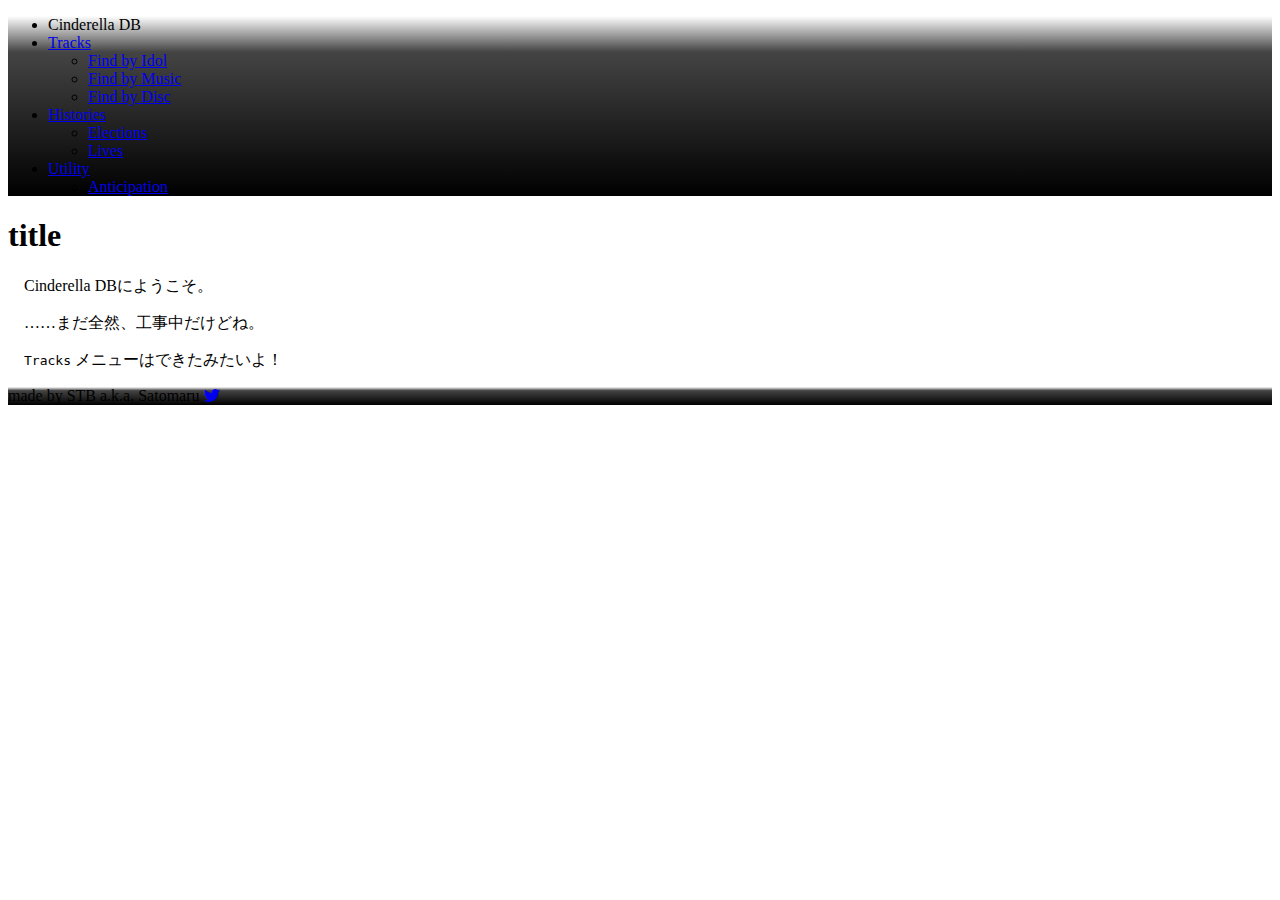
<file: src/main/resources/templates/index.html>
<!DOCTYPE html>

<html xmlns:th="http://www.thymeleaf.org" lang="ja">
	<head>
		<meta charset="utf-8">
		<meta name="viewport" content="width=device-width, initial-scale=1">
		<link rel="stylesheet" href="https://cdn.jsdelivr.net/npm/bootstrap@5.0.2/dist/css/bootstrap.min.css" integrity="sha384-EVSTQN3/azprG1Anm3QDgpJLIm9Nao0Yz1ztcQTwFspd3yD65VohhpuuCOmLASjC" crossorigin="anonymous">
		<link rel="stylesheet" href="https://cdn.jsdelivr.net/npm/bootstrap-icons@1.8.0/font/bootstrap-icons.css">
		<link rel="stylesheet" href="../static/css/standard.css" th:href="@{/css/standard.css}">
		<title th:text="|${pageTitle} - #{application.title}|">title</title>
	</head>

	<body>
		<header class="sticky-top m-0 p-0 bg-white">
			<nav th:fragment="header-nav"
				class="navbar navbar-expand-sm navbar-dark m-0 mb-2"
				style="background: linear-gradient(#fff, #444 20%, #000);">

				<div class="container-fluid">
					<ul class="navbar-nav">
						<li class="nav-item">
							<a class="nav-link px-2 py-0" th:href="@{/}">Cinderella DB</a>
						</li>

						<li class="nav-item dropdown">
							<a id="headerNavTracks"
								class="nav-link px-2 py-0 dropdown-toggle"
								href="#"
								role="button"
								data-bs-toggle="dropdown"
								aria-expanded="false">Tracks</a>

							<ul class="dropdown-menu dropdown-menu-dark dropdown-menu-sm-end" aria-labelledby="headerNavTracks">
								<li><a class="dropdown-item" href="tracks/by-idol.html" th:href="@{/tracks/by-idol/}">Find by Idol</a></li>
								<li><a class="dropdown-item" href="tracks/by-music.html" th:href="@{/tracks/by-music/}">Find by Music</a></li>
								<li><a class="dropdown-item" href="tracks/by-disc.html" th:href="@{/tracks/by-disc/}">Find by Disc</a></li>
							</ul>
						</li>

						<li class="nav-item dropdown">
							<a id="headerNavHistories"
								class="nav-link px-2 py-0 dropdown-toggle"
								href="#"
								role="button"
								data-bs-toggle="dropdown"
								aria-expanded="false">Histories</a>

							<ul class="dropdown-menu dropdown-menu-dark dropdown-menu-sm-end" aria-labelledby="headerNavHistories">
								<li><a class="dropdown-item disabled" href="#">Elections</a></li>
								<li><a class="dropdown-item disabled" href="#">Lives</a></li>
							</ul>
						</li>

						<li class="nav-item dropdown">
							<a id="headerNavUtility"
								class="nav-link px-2 py-0 dropdown-toggle"
								href="#"
								role="button"
								data-bs-toggle="dropdown"
								aria-expanded="false">Utility</a>

							<ul class="dropdown-menu dropdown-menu-dark dropdown-menu-sm-end" aria-labelledby="headerNavUtility">
								<li><a class="dropdown-item disabled" href="#">Anticipation</a></li>
							</ul>
						</li>
					</ul>
				</div>
			</nav>

			<div class="container">
				<h1 class="fs-3" th:text="#{application.title}">title</h1>
			</div>
		</header>

		<main class="container mb-5">
			<div>
				<p>Cinderella DBにようこそ。</p>
				<p>……まだ全然、工事中だけどね。</p>
			</div>

			<div>
				<p><code>Tracks</code> メニューはできたみたいよ！</p>
			</div>
		</main>

		<footer th:fragment="footer"
			class="fixed-bottom px-3 py-2 text-white-50 text-end"
			style="background: linear-gradient(#fff, #444 20%, #000);">

			made by STB a.k.a. Satomaru <a href="https://twitter.com/stb_nissie"><i class="bi bi-twitter"></i></a>
		</footer>

		<script src="https://cdn.jsdelivr.net/npm/bootstrap@5.0.2/dist/js/bootstrap.bundle.min.js" integrity="sha384-MrcW6ZMFYlzcLA8Nl+NtUVF0sA7MsXsP1UyJoMp4YLEuNSfAP+JcXn/tWtIaxVXM" crossorigin="anonymous"></script>
	</body>
</html>
</file>
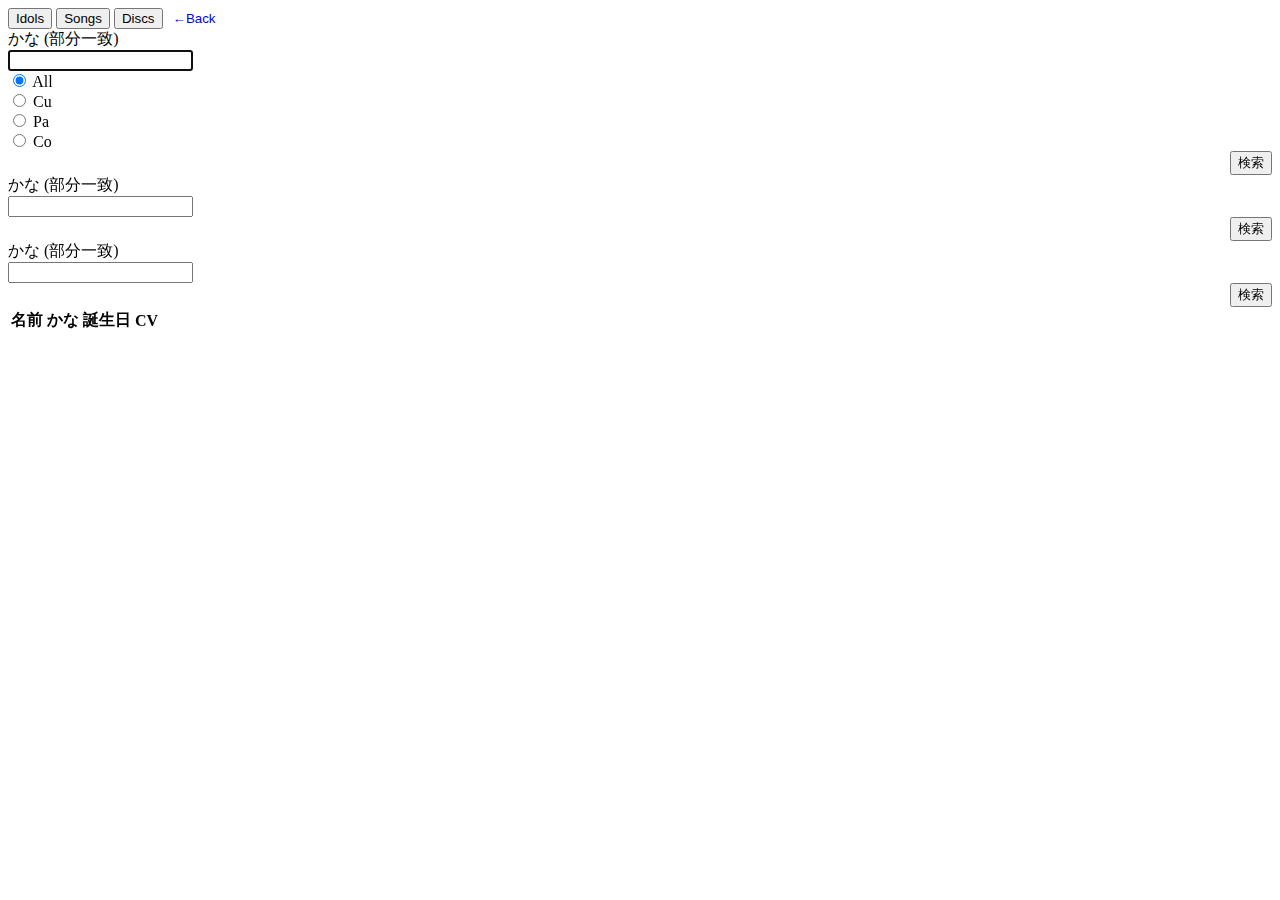
<file: src/main/resources/templates/master.html>
<!doctype html>

<html xmlns:th="http://www.thymeleaf.org" lang="ja">
	<head>
		<meta charset="utf-8">
		<meta name="viewport" content="width=device-width, initial-scale=1">
		<link href="https://cdn.jsdelivr.net/npm/bootstrap@5.0.2/dist/css/bootstrap.min.css" rel="stylesheet" integrity="sha384-EVSTQN3/azprG1Anm3QDgpJLIm9Nao0Yz1ztcQTwFspd3yD65VohhpuuCOmLASjC" crossorigin="anonymous">
		<link th:href="@{/standard.css}" rel="stylesheet">
		<title>Master - Cinderella DB</title>

		<style>
			button.exit {
				margin-left: auto;
				border: none;
				background: none;
				color: #00f;
			}

			td {
				vertical-align: middle;
			}

			button[class^="btn type-"] {
				width: 12em;
				color: #fff;
				box-shadow: none !important;
				font-weight: bold;
			}

			button[class^="btn type-"]:hover {
				color: #fff;
			}

			.type-Cu {
				background-color: #f6f;
			}

			.type-Cu:hover {
				background-color: #c0c;
			}

			.type-Pa {
				background-color: #dd4;
			}

			.type-Pa:hover {
				background-color: #bb0;
			}

			.type-Co {
				background-color: #44f;
			}

			.type-Co:hover {
				background-color: #00b;
			}
		</style>

		<script>
			function showTable(name) {
				document.getElementById("idolsTable").style.display = (name === "Idols") ? "table" : "none";
				document.getElementById("songsTable").style.display = (name === "Songs") ? "table" : "none";
				document.getElementById("discsTable").style.display = (name === "Discs") ? "table" : "none";
			}

			function searchIdols() {
				const form = document.getElementById("idolsForm");
				const kana = encodeURI(form.kana.value);
				const type = encodeURI(form.type.value);
				const table = document.getElementById("idolsTable");
				const tbody = table.getElementsByTagName("tbody")[0];

				fetch(`api/idols/?kana=${kana}&type=${type}`)
					.then(function(response){
						if (response.status !== 200) {
							throw `検索に失敗しました。(${response.status})`;
						}

						return response.text();
					})
					.then(function(text) {
						tbody.innerText = null;

						JSON.parse(text).forEach(function(row) {
							const buttonName = document.createElement("button");
							const tdName = document.createElement("td");
							const tdKana = document.createElement("td");
							const tdBirth = document.createElement("td");
							const tdCv = document.createElement("td");
							const tr = document.createElement("tr");

							buttonName.type = "button";
							buttonName.className = `btn type-${row.type}`;
							buttonName.innerText = row.name;

							tdName.appendChild(buttonName);
							tdKana.innerText = row.kana;
							tdBirth.innerText = row.birth.substring(0, 2) + "-" + row.birth.substring(2, 4);
							tdCv.innerText = row.cv;

							tr.appendChild(tdName);
							tr.appendChild(tdKana);
							tr.appendChild(tdBirth);
							tr.appendChild(tdCv);
							tbody.appendChild(tr);
						});
					})
					.catch(function(error) {
						alert(error);
					});
			}
		</script>
	</head>

	<body>
		<div class="col-lg-8 mx-auto">
			<div class="pt-3 pb-1 bg-white sticky-top">
				<nav>
					<div class="nav nav-tabs" role="tablist">
						<button id="nav-idols-tab"
							class="nav-link active"
							data-bs-toggle="tab"
							data-bs-target="#idolsForm"
							type="button"
							role="tab"
							aria-controls="idolsForm"
							aria-selected="true"
							onclick="showTable(this.innerText);">Idols</button>

						<button id="nav-songs-tab"
							class="nav-link"
							data-bs-toggle="tab"
							data-bs-target="#songsForm"
							type="button"
							role="tab"
							aria-controls="songsForm"
							aria-selected="false"
							onclick="showTable(this.innerText);">Songs</button>

						<button id="nav-discs-tab"
							class="nav-link"
							data-bs-toggle="tab"
							data-bs-target="#discsForm"
							type="button"
							role="tab"
							aria-controls="discsForm"
							aria-selected="false"
							onclick="showTable(this.innerText);">Discs</button>

						<button type="button" class="exit">←Back</button>
					</div>
				</nav>

				<div class="tab-content">
					<form id="idolsForm"
						class="tab-pane show active h-100 p-2 mb-2 bg-light border rounded-3"
						role="tabpanel"
						aria-labelledby="nav-idols-tab"
						onsubmit="return false;">

						<div class="row align-items-center">
							<div class="col-auto">
								<label for="kana" class="col-form-label">かな (部分一致)</label>
							</div>
							<div class="col-auto">
								<input type="text" id="kana" class="form-control" autofocus>
							</div>
							<div class="col-auto">
								<div class="form-check form-check-inline">
									<input class="form-check-input" type="radio" name="type" id="typeAll" value="" checked>
									<label class="form-check-label" for="typeAll">All</label>
								</div>
								<div class="form-check form-check-inline">
									<input class="form-check-input" type="radio" name="type" id="typeCu" value="Cu">
									<label class="form-check-label" for="typeCu">Cu</label>
								</div>
								<div class="form-check form-check-inline">
									<input class="form-check-input" type="radio" name="type" id="typePa" value="Pa">
									<label class="form-check-label" for="typePa">Pa</label>
								</div>
								<div class="form-check form-check-inline">
									<input class="form-check-input" type="radio" name="type" id="typeCo" value="Co">
									<label class="form-check-label" for="typeCo">Co</label>
								</div>
							</div>
							<div class="col" style="text-align: right;">
								<button type="button" class="btn btn-primary" onclick="searchIdols()">検索</button>
							</div>
						</div>
					</form>

					<form id="songsForm"
						class="tab-pane h-100 p-2 mb-2 bg-light border rounded-3"
						role="tabpanel"
						aria-labelledby="nav-songs-tab"
						onsubmit="return false;">

						<div class="row align-items-center">
							<div class="col-auto">
								<label for="kana" class="col-form-label">かな (部分一致)</label>
							</div>
							<div class="col-auto">
								<input type="text" id="kana" class="form-control" autofocus>
							</div>
							<div class="col" style="text-align: right;">
								<button type="button" class="btn btn-primary" onclick="request()">検索</button>
							</div>
						</div>
					</form>

					<form id="discsForm"
						class="tab-pane h-100 p-2 mb-2 bg-light border rounded-3"
						role="tabpanel"
						aria-labelledby="nav-discs-tab"
						onsubmit="return false;">

						<div class="row align-items-center">
							<div class="col-auto">
								<label for="kana" class="col-form-label">かな (部分一致)</label>
							</div>
							<div class="col-auto">
								<input type="text" id="kana" class="form-control" autofocus>
							</div>
							<div class="col" style="text-align: right;">
								<button type="button" class="btn btn-primary" onclick="request()">検索</button>
							</div>
						</div>
					</form>
				</div>
			</div>

			<table id="idolsTable" class="table">
				<thead>
					<tr>
						<th scope="col">名前</th>
						<th scope="col">かな</th>
						<th scope="col">誕生日</th>
						<th scope="col">CV</th>
					</tr>
				</thead>
				<tbody>
				</tbody>
			</table>

			<table id="songsTable" class="table" style="display: none;">
				<thead>
					<tr>
						<th scope="col">名前</th>
						<th scope="col">かな</th>
					</tr>
				</thead>
				<tbody>
				</tbody>
			</table>

			<table id="discsTable" class="table" style="display: none;">
				<thead>
					<tr>
						<th scope="col">名前</th>
						<th scope="col">かな</th>
					</tr>
				</thead>
				<tbody>
				</tbody>
			</table>
		</div>

		<img th:src="@{/Cinderella-DB.png}" class="logo">
		<script src="https://cdn.jsdelivr.net/npm/bootstrap@5.0.2/dist/js/bootstrap.bundle.min.js" integrity="sha384-MrcW6ZMFYlzcLA8Nl+NtUVF0sA7MsXsP1UyJoMp4YLEuNSfAP+JcXn/tWtIaxVXM" crossorigin="anonymous"></script>
	</body>
</html>
</file>
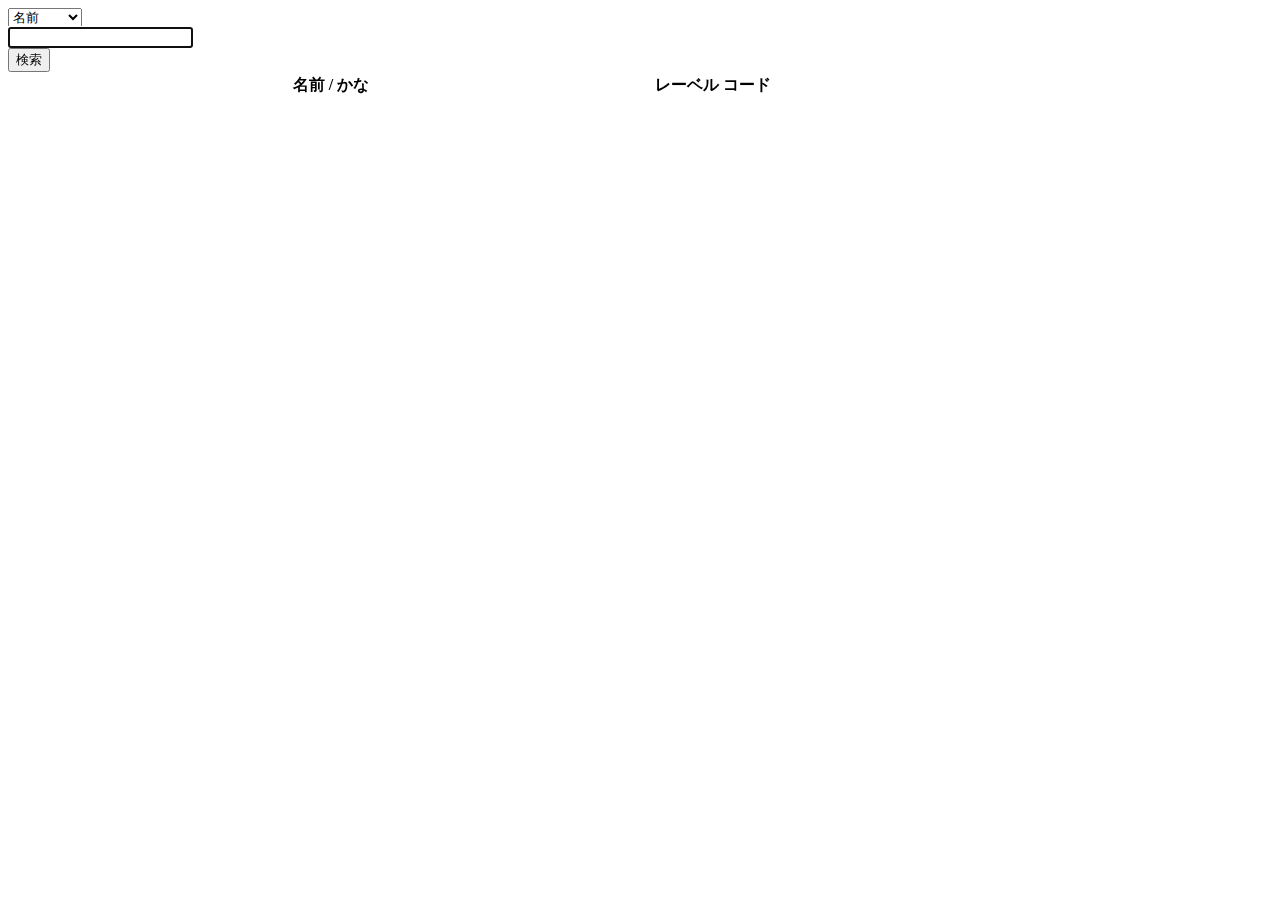
<file: src/main/resources/templates/tracks/by-disc.html>
<!DOCTYPE html>

<html xmlns:th="http://www.thymeleaf.org" lang="ja">
	<head>
		<meta charset="utf-8">
		<meta name="viewport" content="width=device-width, initial-scale=1">
		<link rel="stylesheet" href="https://cdn.jsdelivr.net/npm/bootstrap@5.0.2/dist/css/bootstrap.min.css" integrity="sha384-EVSTQN3/azprG1Anm3QDgpJLIm9Nao0Yz1ztcQTwFspd3yD65VohhpuuCOmLASjC" crossorigin="anonymous">
		<link rel="stylesheet" href="https://cdn.jsdelivr.net/npm/bootstrap-icons@1.8.0/font/bootstrap-icons.css">
		<link rel="stylesheet" href="../../static/css/standard.css" th:href="@{/css/standard.css}">
		<link rel="stylesheet" href="../../static/css/tracks.css" th:href="@{/css/tracks.css}">
		<title th:text="|${pageTitle} - #{application.title}|">title</title>

		<style>
			#discList .disc {
				width: 100%;
				border-style: none;
				border-radius: 8px;
				background: linear-gradient(90deg, #444, #ccc);
				color: #fff;
				text-align: left;
			}

			#discList .kana {
				padding-left: 4px;
				font-size: smaller;
				font-weight: 100;
			}
		</style>

		<script type="module">
			import * as Tracks      from "[[@{/js/tracks.js}]]";
			import {Tag, TagLoader} from "[[@{/js/classes/tag.js}]]";

			const searchForm = Tag.find("searchForm");
			const discList   = Tag.find("discList");
			const targetsTab = Tag.find("targetsTab");

			const formatName = row => {
				const div = Tag.newDiv();
				Tag.newDiv("kana").append(row.kana).into(div);
				Tag.newButton("disc").set("value", row.id).append(row.name).into(div);
				return div;
			};

			const formatCode = row => {
				if (row.site) {
					const icon = Tag.newIcon("bi bi-box-arrow-up-right ms-1");
					return Tag.newAnchor(row.site, "text-decoration-none").append(row.code, icon)
				} else {
					return row.code;
				}
			};

			searchForm.listen("submit", event => {
				event.preventDefault();
				const parameters = searchForm.extractParameters();
				const query = parameters.createQuery();

				fetch(`[[@{/api/discs/}]]?${query}`)
					.then(response => {
						if (response.status !== 200) {
							throw `検索に失敗しました。(${response.status})`;
						}

						return response.json();
					})
					.then(json => {
						discList.clear();
	
						json.forEach(row => TagLoader.loadTd(Tag.newTr())
							.load(formatName(row))
							.load(row.label)
							.load(formatCode(row))
							.into(discList)
						);

						window.scrollTo(0, 0);
						targetsTab.element.click();
					}).catch(error => alert(error));
			});


			discList.listen("click", event => {
				const target = Tag.of(event.target);

				if (!target.value || !target.hasClasses("disc")) {
					reurn;
				}

				fetch(`[[@{/api/discs/}]]${target.value}/tracks/`)
					.then(response => {
						if (response.status !== 200) {
							throw `検索に失敗しました。(${response.status})`;
						}

						return response.json();
					})
					.then(json => Tracks.build(json))
					.catch(error => alert(error));
			});
		</script>
	</head>

	<body>
		<header th:replace="tracks/common :: header(~{::form})" class="container">
			<form id="searchForm" class="h-100 mb-2 p-2 bg-light border rounded-bottom">
				<div class="row align-items-center">
					<div class="col-auto pe-1">
						<select name="target" class="form-select">
							<option value="name" selected>名前</option>
							<option value="kana">かな</option>
							<option value="label">レーベル</option>
							<option value="code">コード</option>
						</select>
					</div>

					<div class="col-auto ps-1">
						<input name="match" type="text" class="form-control" autofocus>
					</div>

					<div class="col text-end">
						<button type="submit" class="btn btn-primary">検索</button>
					</div>
				</div>
			</form>
		</header>

		<main th:replace="tracks/common :: main(~{::table})" class="container">
			<table class="table">
				<thead>
					<tr>
						<th scope="col" style="width: 40em;">名前 / かな</th>
						<th scope="col">レーベル</th>
						<th scope="col">コード</th>
					</tr>
				</thead>
				<tbody id="discList"></tbody>
			</table>
		</main>

		<footer th:replace="index :: footer"></footer>

		<script src="https://cdn.jsdelivr.net/npm/bootstrap@5.0.2/dist/js/bootstrap.bundle.min.js" integrity="sha384-MrcW6ZMFYlzcLA8Nl+NtUVF0sA7MsXsP1UyJoMp4YLEuNSfAP+JcXn/tWtIaxVXM" crossorigin="anonymous"></script>
	</body>
</html>
</file>
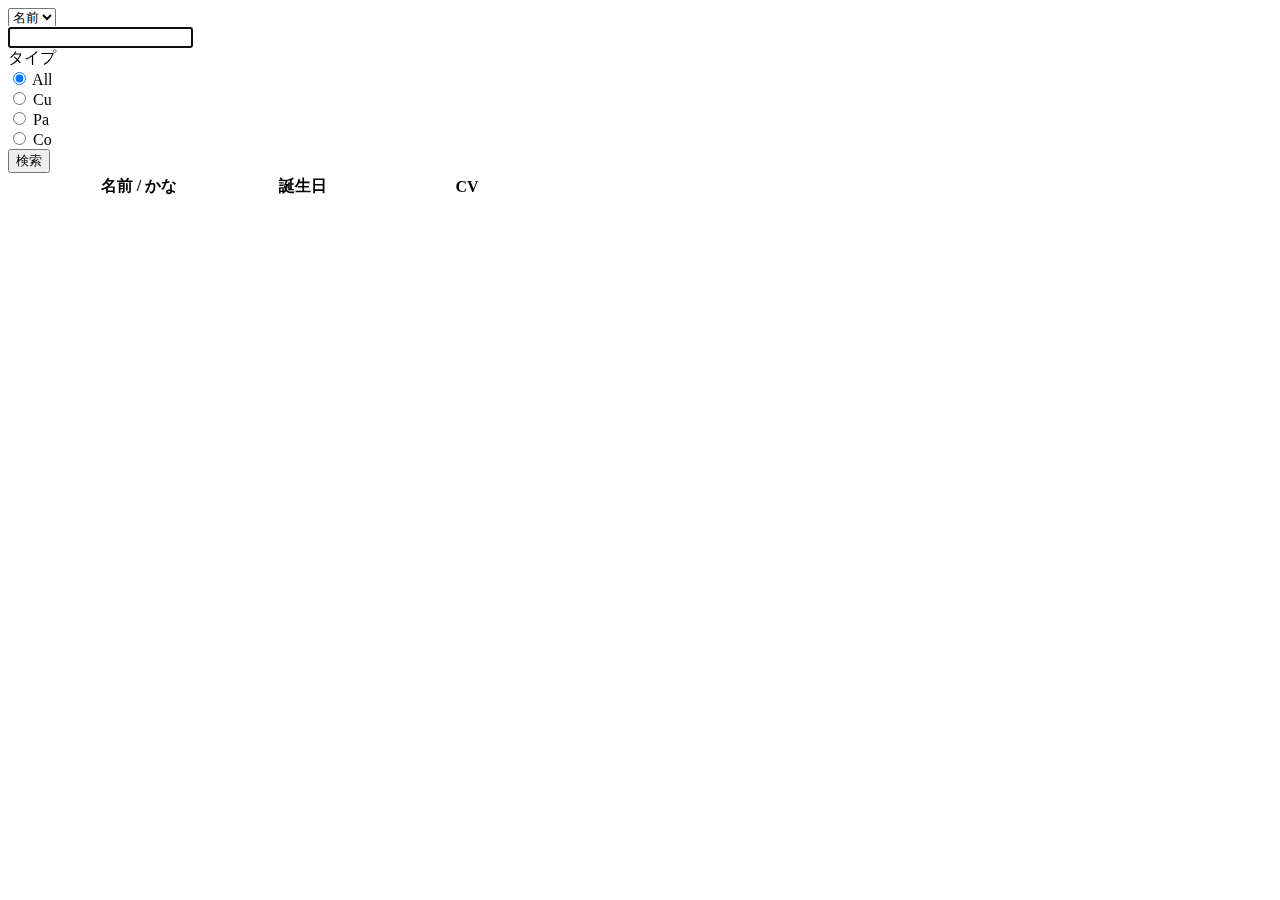
<file: src/main/resources/templates/tracks/by-idol.html>
<!DOCTYPE html>

<html xmlns:th="http://www.thymeleaf.org" lang="ja">
	<head>
		<meta charset="utf-8">
		<meta name="viewport" content="width=device-width, initial-scale=1">
		<link rel="stylesheet" href="https://cdn.jsdelivr.net/npm/bootstrap@5.0.2/dist/css/bootstrap.min.css" integrity="sha384-EVSTQN3/azprG1Anm3QDgpJLIm9Nao0Yz1ztcQTwFspd3yD65VohhpuuCOmLASjC" crossorigin="anonymous">
		<link rel="stylesheet" href="https://cdn.jsdelivr.net/npm/bootstrap-icons@1.8.0/font/bootstrap-icons.css">
		<link rel="stylesheet" href="../../static/css/standard.css" th:href="@{/css/standard.css}">
		<link rel="stylesheet" href="../../static/css/tracks.css" th:href="@{/css/tracks.css}">
		<title th:text="|${pageTitle} - #{application.title}|">title</title>

		<style>
			#idolList .idol {
				width: 100%;
				border-style: none;
				border-radius: 8px;
				color: #fff;
				text-align: left;
			}

			#idolList .typeAl {
				background: linear-gradient(60deg, #77f, #f8f, #fc4);
			}

			#idolList .typeCu {
				background: linear-gradient(90deg, #d3d, #fcf);
			}

			#idolList .typePa {
				background: linear-gradient(90deg, #d80, #ff7);
			}
			
			#idolList .typeCo {
				background: linear-gradient(90deg, #33d, #aaf);
			}

			#idolList .kana {
				padding-left: 4px;
				font-size: smaller;
				font-weight: 100;
			}
		</style>

		<script type="module">
			import * as Utility     from "[[@{/js/utility.js}]]";
			import * as Tracks      from "[[@{/js/tracks.js}]]";
			import {Tag, TagLoader} from "[[@{/js/classes/tag.js}]]";

			const searchForm = Tag.find("searchForm");
			const targetsTab = Tag.find("targetsTab");
			const idolList =   Tag.find("idolList");

			const formatName = row => {
				const div = Tag.newDiv();
				Tag.newDiv("kana").append(row.kana).into(div);
				Tag.newButton(`idol type${row.type}`).set("value", row.id).append(row.name).into(div);
				return div;
			};

			const formatBirth = row => Utility.insert(row.birth, 2, "-");

			searchForm.listen("submit", event => {
				event.preventDefault();
				const parameters = searchForm.extractParameters();
				const query = parameters.createQuery();

				fetch(`[[@{/api/idols/}]]?${query}`)
					.then(response => {
						if (response.status !== 200) {
							throw `検索に失敗しました。(${response.status})`;
						}

						return response.json();
					})
					.then(json => {
						idolList.clear();

						json.forEach(row => TagLoader.loadTd(Tag.newTr())
							.load(formatName(row))
							.load(formatBirth(row))
							.load(row.cv)
							.into(idolList)
						);

						window.scrollTo(0, 0);
						targetsTab.element.click();
					})
					.catch(error => alert(error));
			});

			idolList.listen("click", event => {
				const target = Tag.of(event.target);

				if (!target.value || !target.hasClasses("idol")) {
					reurn;
				}

				fetch(`[[@{/api/idols/}]]${target.value}/tracks/`)
					.then(response => {
						if (response.status !== 200) {
							throw `検索に失敗しました。(${response.status})`;
						}

						return response.json();
					})
					.then(json => Tracks.build(json))
					.catch(error => alert(error));
			});
		</script>
	</head>

	<body>
		<header th:replace="tracks/common :: header(~{::form})" class="container">
			<form id="searchForm" class="my-2 p-2 bg-light border rounded">
				<div class="row align-items-center">
					<div class="col-auto pe-1">
						<select name="target" class="form-select">
							<option value="name" selected>名前</option>
							<option value="kana">かな</option>
						</select>
					</div>

					<div class="col-auto ps-1">
						<input name="match" type="text" class="form-control" autofocus>
					</div>

					<div class="col-auto">
						タイプ
					</div>

					<div class="col-auto">
						<div class="form-check form-check-inline">
							<label class="form-check-label">
								<input name="type" type="radio" value="" class="form-check-input" checked> All
							</label>
						</div>

						<div class="form-check form-check-inline">
							<label class="form-check-label">
								<input name="type" type="radio" value="Cu" class="form-check-input"> Cu
							</label>
						</div>

						<div class="form-check form-check-inline">
							<label class="form-check-label">
								<input name="type" type="radio" value="Pa" class="form-check-input"> Pa
							</label>
						</div>

						<div class="form-check form-check-inline">
							<label class="form-check-label">
								<input name="type" type="radio" value="Co" class="form-check-input"> Co
							</label>
						</div>
					</div>

					<div class="col text-end">
						<button type="submit" class="btn btn-primary">検索</button>
					</div>
				</div>
			</form>
		</header>

		<main th:replace="tracks/common :: main(~{::table})" class="container">
			<table class="table w-auto">
				<thead>
					<tr>
						<th scope="col" style="width: 16em;">名前 / かな</th>
						<th scope="col" style="width: 4em;">誕生日</th>
						<th scope="col" style="width: 16em;">CV</th>
					</tr>
				</thead>
				<tbody id="idolList"></tbody>
			</table>
		</main>

		<footer th:replace="index :: footer"></footer>

		<script src="https://cdn.jsdelivr.net/npm/bootstrap@5.0.2/dist/js/bootstrap.bundle.min.js" integrity="sha384-MrcW6ZMFYlzcLA8Nl+NtUVF0sA7MsXsP1UyJoMp4YLEuNSfAP+JcXn/tWtIaxVXM" crossorigin="anonymous"></script>
	</body>
</html>
</file>
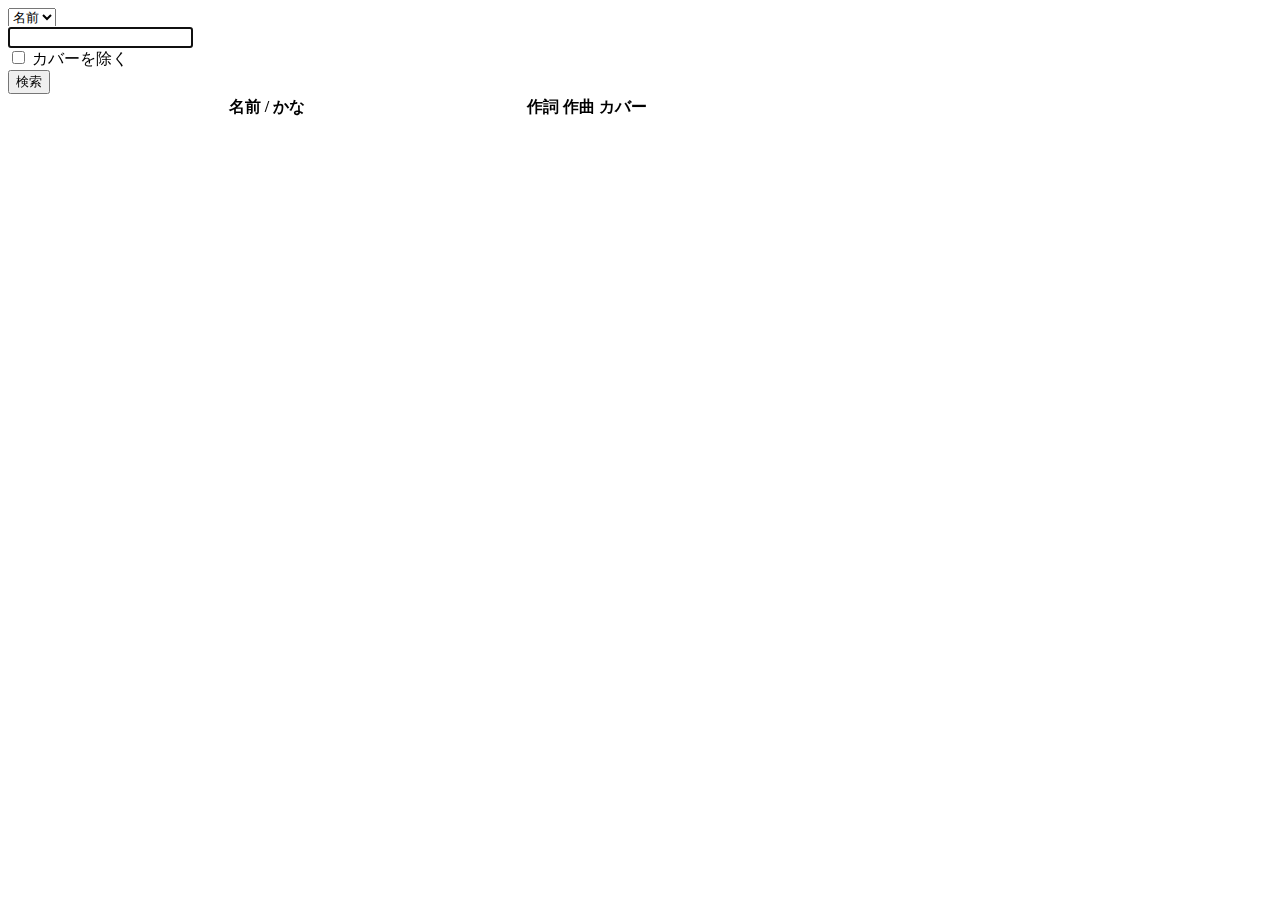
<file: src/main/resources/templates/tracks/by-music.html>
<!DOCTYPE html>

<html xmlns:th="http://www.thymeleaf.org" lang="ja">
	<head>
		<meta charset="utf-8">
		<meta name="viewport" content="width=device-width, initial-scale=1">
		<link rel="stylesheet" href="https://cdn.jsdelivr.net/npm/bootstrap@5.0.2/dist/css/bootstrap.min.css" integrity="sha384-EVSTQN3/azprG1Anm3QDgpJLIm9Nao0Yz1ztcQTwFspd3yD65VohhpuuCOmLASjC" crossorigin="anonymous">
		<link rel="stylesheet" href="https://cdn.jsdelivr.net/npm/bootstrap-icons@1.8.0/font/bootstrap-icons.css">
		<link rel="stylesheet" href="../../static/css/standard.css" th:href="@{/css/standard.css}">
		<link rel="stylesheet" href="../../static/css/tracks.css" th:href="@{/css/tracks.css}">
		<title th:text="|${pageTitle} - #{application.title}|">title</title>

		<style>
			#musicList .music {
				width: 100%;
				border-style: none;
				border-radius: 8px;
				background: linear-gradient(90deg, #444, #ccc);
				color: #fff;
				text-align: left;
			}

			#musicList .kana {
				padding-left: 4px;
				font-size: smaller;
				font-weight: 100;
			}
		</style>

		<script type="module">
			import * as Tracks      from "[[@{/js/tracks.js}]]";
			import {Tag, TagLoader} from "[[@{/js/classes/tag.js}]]";

			const searchForm = Tag.find("searchForm");
			const musicList  = Tag.find("musicList");
			const targetsTab = Tag.find("targetsTab");

			const formatName = row => {
				const div = Tag.newDiv();
				Tag.newDiv("kana").append(row.kana).into(div);
				Tag.newButton("music").set("value", row.id).append(row.name).into(div);
				return div;
			}

			const formatCover = row => row.cover ? Tag.newIcon("bi bi-chat-square-quote") : null;

			searchForm.listen("submit", event => {
				event.preventDefault();
				const parameters = searchForm.extractParameters();
				const query = parameters.createQuery();

				fetch(`[[@{/api/musics/}]]?${query}`)
					.then(response => {
						if (response.status !== 200) {
							throw `検索に失敗しました。(${response.status})`;
						}

						return response.json();
					})
					.then(json => {
						musicList.clear();

						json.forEach(row => TagLoader.loadTd(Tag.newTr())
							.load(formatName(row))
							.load(row.lyrics)
							.load(row.compose)
							.load(formatCover(row))
							.into(musicList)
						);

						window.scrollTo(0, 0);
						targetsTab.element.click();
					})
					.catch(error => alert(error));
			});


			musicList.listen("click", event => {
				const target = Tag.of(event.target);

				if (!target.value || !target.hasClasses("music")) {
					reurn;
				}

				fetch(`[[@{/api/musics/}]]${target.value}/tracks/`)
					.then(response => {
						if (response.status !== 200) {
							throw `検索に失敗しました。(${response.status})`;
						}

						return response.json();
					})
					.then(json => Tracks.build(json))
					.catch(error => alert(error));
			});
		</script>
	</head>

	<body>
		<header th:replace="tracks/common :: header(~{::form})" class="container">
			<form id="searchForm" class="h-100 mb-2 p-2 bg-light border rounded-bottom">
				<div class="row align-items-center">
					<div class="col-auto pe-1">
						<select name="target" class="form-select">
							<option value="name" selected>名前</option>
							<option value="kana">かな</option>
							<option value="lyrics">作詞</option>
							<option value="compose">作曲</option>
						</select>
					</div>

					<div class="col-auto ps-1">
						<input name="match" type="text" class="form-control" autofocus>
					</div>

					<div class="col-auto">
						<label>
							<input name="original" type="checkbox" value="1" class="form-check-input"> カバーを除く
						</label>
					</div>

					<div class="col text-end">
						<button type="submit" class="btn btn-primary">検索</button>
					</div>
				</div>
			</form>
		</header>

		<main th:replace="tracks/common :: main(~{::table})" class="container">
			<table class="table">
				<thead>
					<tr>
						<th scope="col" style="width: 32em;">名前 / かな</th>
						<th scope="col">作詞</th>
						<th scope="col">作曲</th>
						<th scope="col" style="width: 3em; white-space:nowrap;">カバー</th>
					</tr>
				</thead>
				<tbody id="musicList"></tbody>
			</table>
		</main>

		<footer th:replace="index :: footer"></footer>

		<script src="https://cdn.jsdelivr.net/npm/bootstrap@5.0.2/dist/js/bootstrap.bundle.min.js" integrity="sha384-MrcW6ZMFYlzcLA8Nl+NtUVF0sA7MsXsP1UyJoMp4YLEuNSfAP+JcXn/tWtIaxVXM" crossorigin="anonymous"></script>
	</body>
</html>
</file>
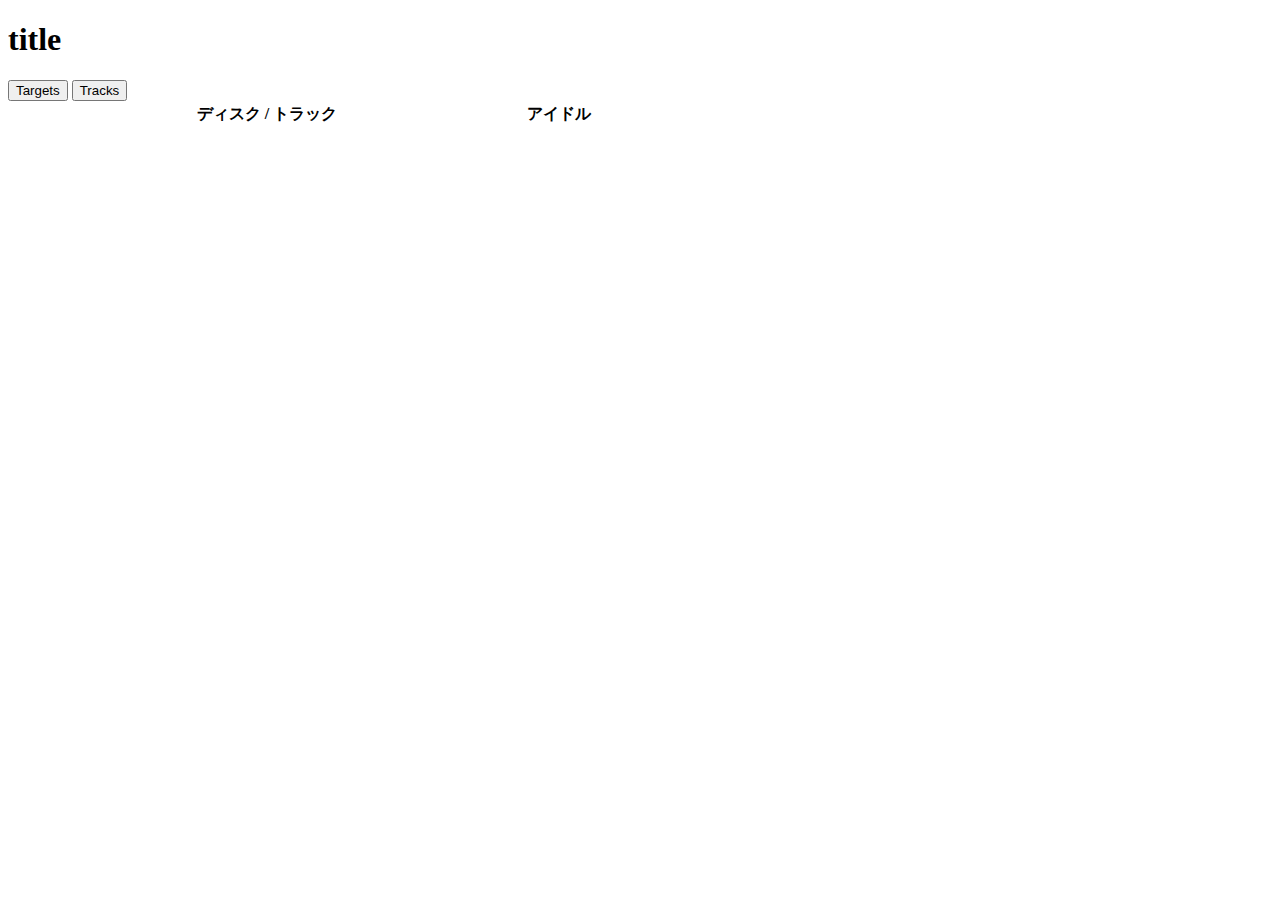
<file: src/main/resources/templates/tracks/common.html>
<!DOCTYPE html>

<html xmlns:th="http://www.thymeleaf.org" lang="ja">
	<head>
		<meta charset="utf-8">
		<meta name="viewport" content="width=device-width, initial-scale=1">
		<link rel="stylesheet" href="https://cdn.jsdelivr.net/npm/bootstrap@5.0.2/dist/css/bootstrap.min.css" integrity="sha384-EVSTQN3/azprG1Anm3QDgpJLIm9Nao0Yz1ztcQTwFspd3yD65VohhpuuCOmLASjC" crossorigin="anonymous">
		<link rel="stylesheet" href="https://cdn.jsdelivr.net/npm/bootstrap-icons@1.8.0/font/bootstrap-icons.css">
		<link rel="stylesheet" href="../../static/css/standard.css" th:href="@{/css/standard.css}">
		<link rel="stylesheet" href="../../static/css/tracks.css" th:href="@{/css/tracks.css}">
		<title th:text="|${pageTitle} - #{application.title}|">title</title>
	</head>

	<body>
		<header th:fragment="header(searchForm)" class="sticky-top m-0 p-0 bg-white">
			<nav th:replace="index :: header-nav"></nav>

			<div class="container">
				<h1 class="fs-3" th:text="${pageTitle}">title</h1>

				<th:block th:replace="${searchForm}"/>

				<nav>
					<div class="nav nav-tabs" role="tablist">
						<button id="targetsTab"
							class="nav-link active"
							data-bs-toggle="tab"
							data-bs-target="#targetsSheet"
							type="button"
							role="tab"
							aria-controls="targetsSheet"
							aria-selected="true"
							th:text="${targetsName}">Targets</button>

						<button id="resultsTab"
							class="nav-link"
							data-bs-toggle="tab"
							data-bs-target="#resultsSheet"
							type="button"
							role="tab"
							aria-controls="resultsSheet"
							aria-selected="false">Tracks</button>
					</div>
				</nav>
			</div>
		</header>

		<main th:fragment="main(targetsTable)" class="container mb-5">
			<div class="tab-content border border-top-0 rounded-bottom p-2" style="min-height: 30vh;">
				<div id="targetsSheet"
					class="tab-pane show active h-100"
					role="tabpanel"
					aria-labelledby="targetsTab">

					<th:block th:replace="${targetsTable}"/>
				</div>

				<div id="resultsSheet"
					class="tab-pane h-100"
					role="tabpanel"
					aria-labelledby="resultsTab">
	
					<table id="resultsSheet" class="table">
						<thead>
							<tr>
								<th scope="col" style="width: 32em;">ディスク / トラック</th>
								<th scope="col">アイドル</th>
							</tr>
						</thead>
						<tbody id="trackList"></tbody>
					</table>
				</div>
			</div>
		</main>

		<footer th:replace="index :: footer"></footer>

		<script src="https://cdn.jsdelivr.net/npm/bootstrap@5.0.2/dist/js/bootstrap.bundle.min.js" integrity="sha384-MrcW6ZMFYlzcLA8Nl+NtUVF0sA7MsXsP1UyJoMp4YLEuNSfAP+JcXn/tWtIaxVXM" crossorigin="anonymous"></script>
	</body>
</html>
</file>
